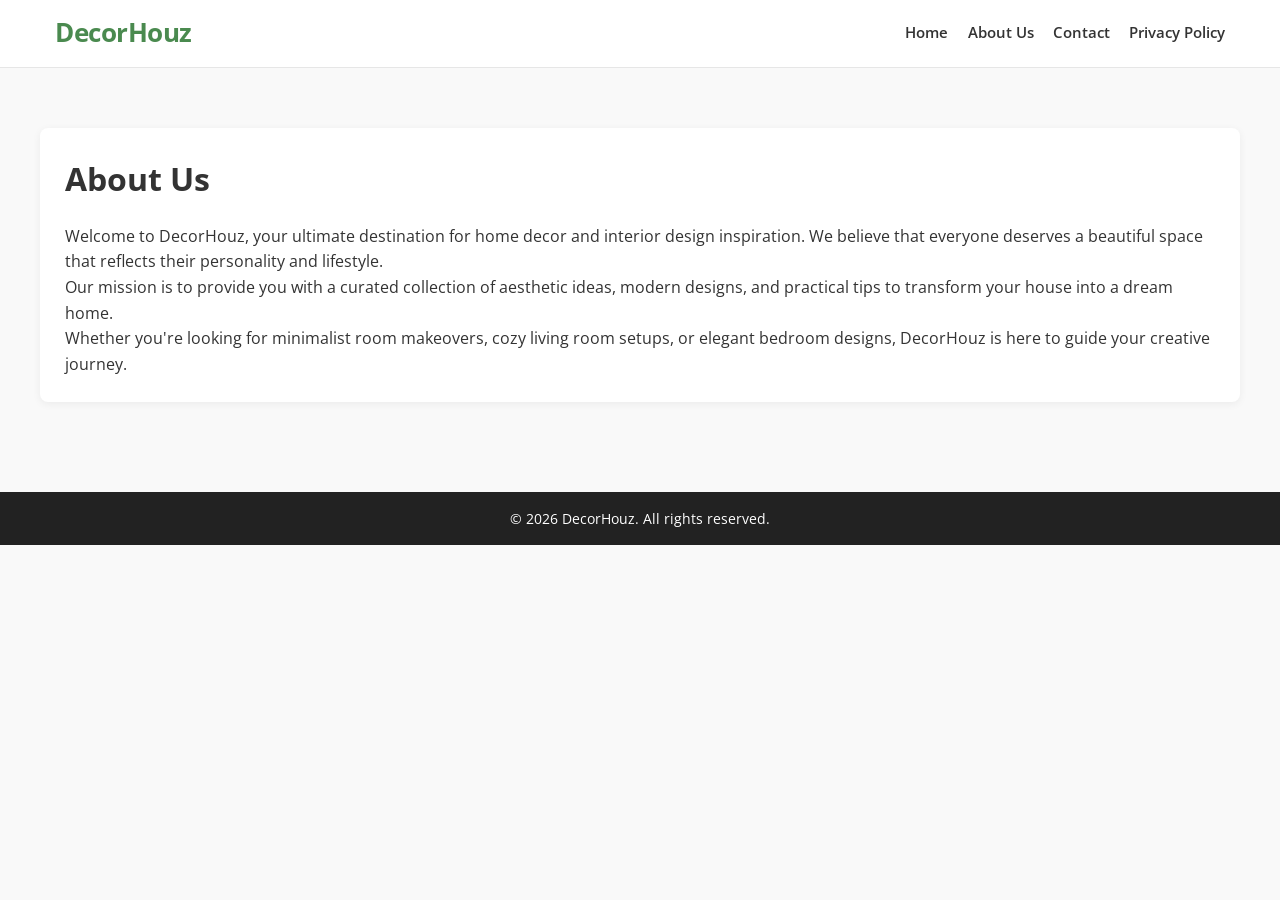
<file: about.html>
<!DOCTYPE html>
<html lang="en">
<head>
    <meta charset="UTF-8">
    <meta name="viewport" content="width=device-width, initial-scale=1.0">
    <title>About Us | DecorHouz</title>
    <meta name="description" content="Learn more about DecorHouz, your go-to source for aesthetic home decor inspiration.">
    <link rel="stylesheet" href="style.css">
</head>
<body>
    <header>
        <div class="container">
            <a href="index.html" class="logo-link">
                <div class="logo">DecorHouz</div>
            </a>
            <nav>
                <ul>
                    <li><a href="index.html">Home</a></li>
                    <li><a href="about.html">About Us</a></li>
                    <li><a href="contact.html">Contact</a></li>
                    <li><a href="privacy.html">Privacy Policy</a></li>
                </ul>
            </nav>
        </div>
    </header>

    <main>
        <div class="container" style="padding: 40px 0;">
            <div class="main-article">
                <h1 style="margin-bottom: 20px;">About Us</h1>
                <p>Welcome to DecorHouz, your ultimate destination for home decor and interior design inspiration. We believe that everyone deserves a beautiful space that reflects their personality and lifestyle.</p>
                <p>Our mission is to provide you with a curated collection of aesthetic ideas, modern designs, and practical tips to transform your house into a dream home.</p>
                <p>Whether you're looking for minimalist room makeovers, cozy living room setups, or elegant bedroom designs, DecorHouz is here to guide your creative journey.</p>
            </div>
        </div>
    </main>

    <footer>
        <div class="container">
            <p>&copy; 2026 DecorHouz. All rights reserved.</p>
        </div>
    </footer>
</body>
</html>
</file>
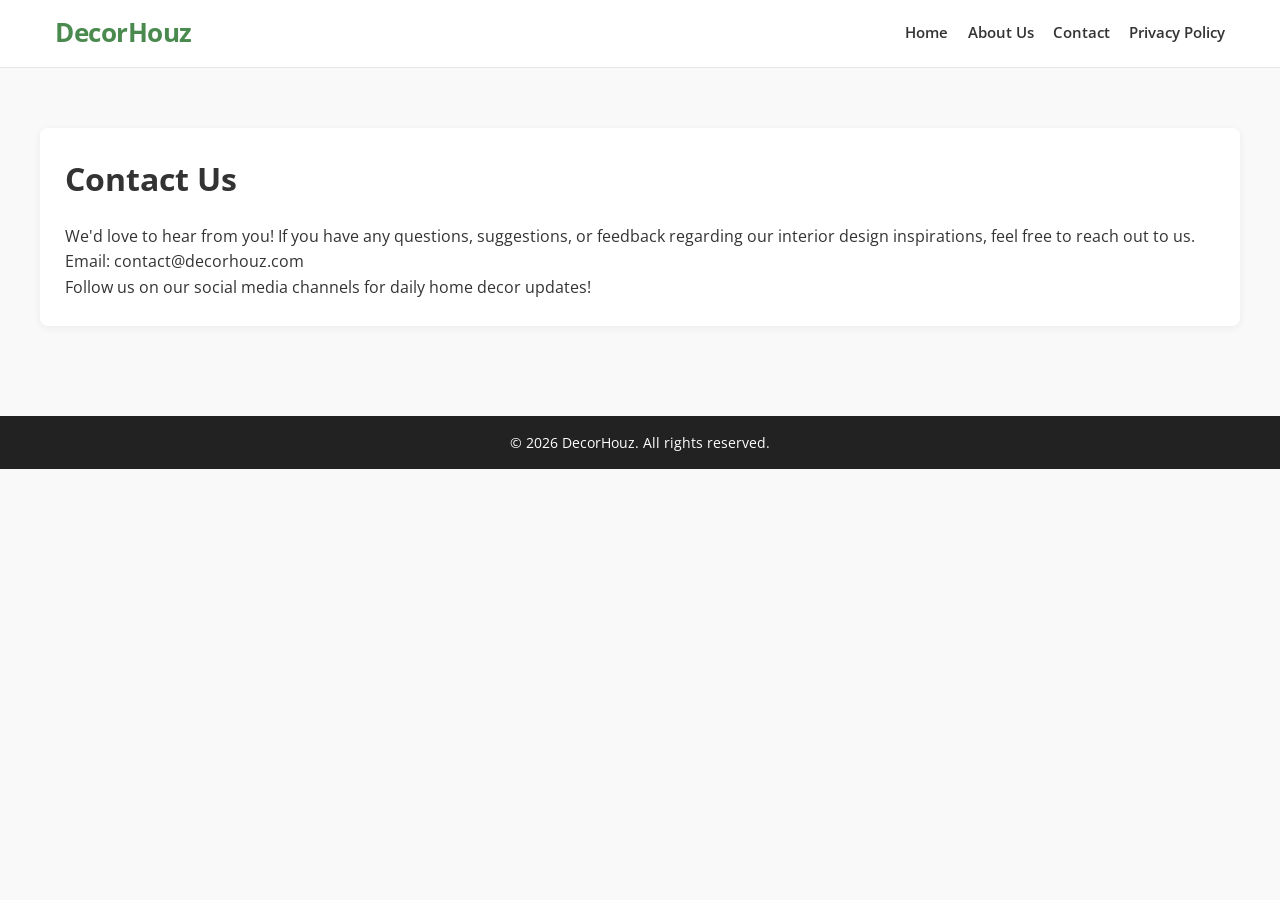
<file: contact.html>
<!DOCTYPE html>
<html lang="en">
<head>
    <meta charset="UTF-8">
    <meta name="viewport" content="width=device-width, initial-scale=1.0">
    <title>Contact Us | DecorHouz</title>
    <meta name="description" content="Get in touch with DecorHouz for any questions regarding our home decor ideas.">
    <link rel="stylesheet" href="style.css">
</head>
<body>
    <header>
        <div class="container">
            <a href="index.html" class="logo-link">
                <div class="logo">DecorHouz</div>
            </a>
            <nav>
                <ul>
                    <li><a href="index.html">Home</a></li>
                    <li><a href="about.html">About Us</a></li>
                    <li><a href="contact.html">Contact</a></li>
                    <li><a href="privacy.html">Privacy Policy</a></li>
                </ul>
            </nav>
        </div>
    </header>

    <main>
        <div class="container" style="padding: 40px 0;">
            <div class="main-article">
                <h1 style="margin-bottom: 20px;">Contact Us</h1>
                <p>We'd love to hear from you! If you have any questions, suggestions, or feedback regarding our interior design inspirations, feel free to reach out to us.</p>
                <p>Email: contact@decorhouz.com</p>
                <p>Follow us on our social media channels for daily home decor updates!</p>
            </div>
        </div>
    </main>

    <footer>
        <div class="container">
            <p>&copy; 2026 DecorHouz. All rights reserved.</p>
        </div>
    </footer>
</body>
</html>
</file>
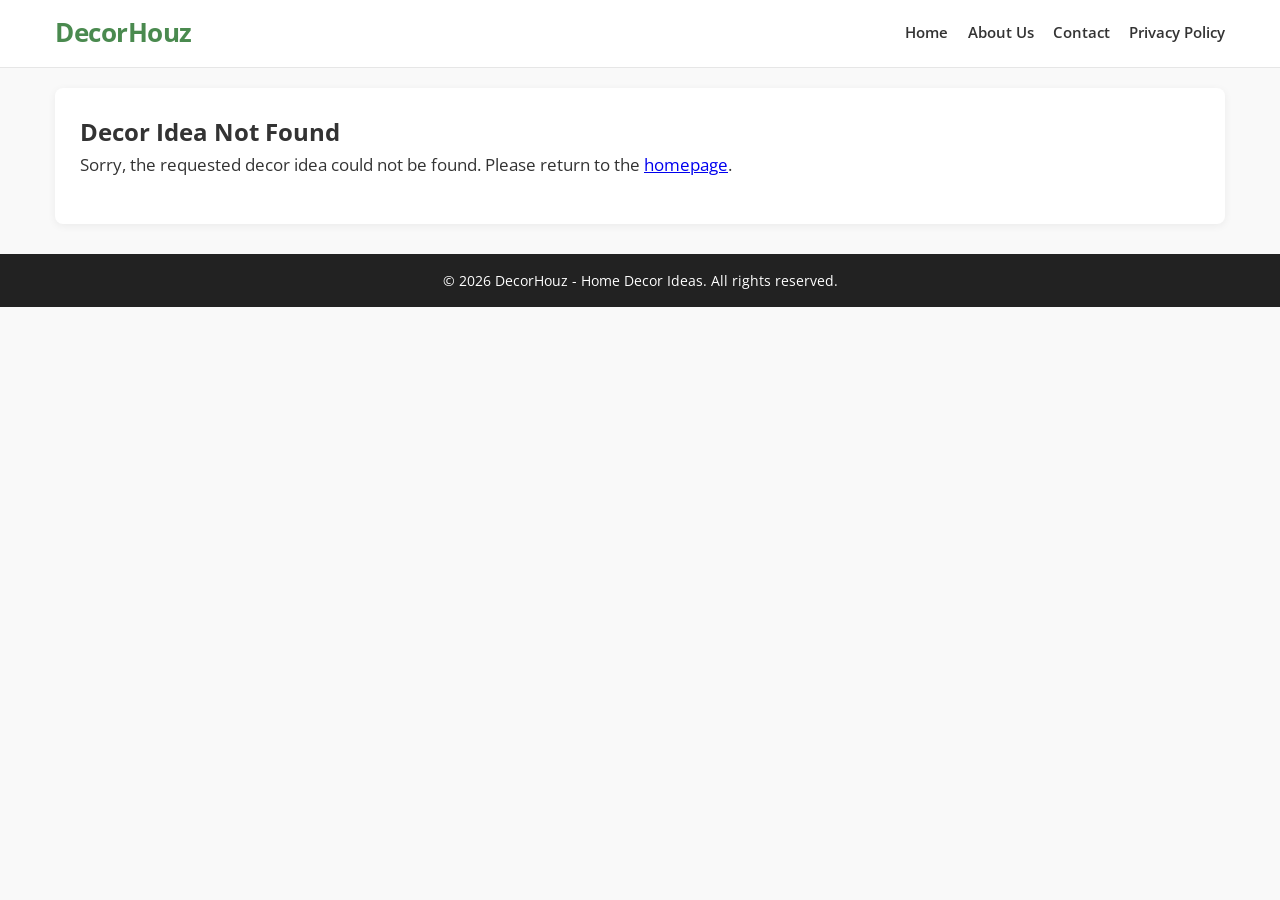
<file: detail.html>
<!DOCTYPE html>
<html lang="en">
<head>
    <meta charset="UTF-8">
    <meta name="viewport" content="width=device-width, initial-scale=1.0">
    
    <title>Beautiful Home Decor | DecorHouz</title>
    <meta name="description" content="Discover aesthetic home decor ideas and interior design inspiration for your living space.">
    <meta name="robots" content="index, follow">
    
    <link rel="stylesheet" href="style.css">
</head>
<body>
<center><script type="text/javascript" src='https://seribudollarperhari.github.io/banner/ad1.js'></script></center>
    <header>
        <div class="container">
            <a href="index.html" class="logo-link">
                <div class="logo">DecorHouz</div>
            </a>
            
            <nav>
                <ul>
                    <li><a href="index.html">Home</a></li>
                    <li><a href="about.html">About Us</a></li>
                    <li><a href="contact.html">Contact</a></li>
                    <li><a href="privacy.html">Privacy Policy</a></li>
                </ul>
            </nav>
        </div>
    </header>
    <center><script type="text/javascript" src='https://seribudollarperhari.github.io/banner/ad2.js'></script></center>
    <main>
        <div class="container">
            
            <article class="main-article">
                
                <div style="display:none; visibility:hidden;">
					<h2>The Ultimate Guide to Making Money Online: Wealth Creation Through Trading and Cryptocurrency</h2>
					<p>In today's rapidly evolving digital economy, learning how to make money online has transitioned from a niche concept into a highly lucrative global industry. Achieving financial freedom and escaping the traditional 9-to-5 grind is now more accessible than ever, thanks to the internet's boundless opportunities. Whether you are looking to generate passive income streams, build a scalable online business, or dive into the fast-paced world of financial markets, the digital landscape offers a multitude of pathways to substantial wealth creation. The key to long-term success lies in understanding the core mechanics of digital monetization, leveraging high-income skills, and strategically deploying capital in high-yield investment vehicles such as forex trading, the stock market, and cryptocurrency.</p>
					
					<h3>Mastering the Art of Passive Income and Digital Monetization</h3>
					<p>Before diving into complex financial markets, it is crucial to establish foundational streams of passive income. Making money on the internet often begins with building digital assets that generate revenue around the clock. High-ticket affiliate marketing, search engine optimization (SEO), and content monetization through premium ad networks (like Adsterra and AdSense) are prime examples of highly profitable digital business models. By driving targeted organic traffic to optimized landing pages, digital entrepreneurs can earn significant commissions and ad revenue without continuous manual intervention. Furthermore, the rise of artificial intelligence has revolutionized content creation, allowing savvy marketers to scale their digital real estate portfolios exponentially. Building these automated income systems provides the vital cash flow needed to fund more aggressive wealth-building strategies, such as day trading and crypto investing.</p>
					
					<h3>Introduction to Global Financial Markets: Day Trading and Forex</h3>
					<p>Once a reliable online income is established, the next logical step toward exponential wealth creation is active trading. Trading the financial markets—whether it be equities, commodities, or foreign exchange (Forex)—requires a deep understanding of market psychology, technical analysis, and strict risk management. Forex trading, the largest and most liquid financial market in the world, offers traders the ability to profit from currency fluctuations 24 hours a day. Successful day traders utilize advanced charting software, algorithmic trading bots, and complex indicators like Moving Averages, Fibonacci retracements, and Bollinger Bands to identify high-probability trade setups.</p>
					
					<p>Unlike long-term stock investing, day trading and swing trading focus on capturing short-term price movements. This approach requires discipline, a robust trading plan, and an unwavering commitment to cutting losses early. Institutional investors and retail traders alike rely on leveraged trading accounts (margin trading) to amplify their potential returns, though this also increases the inherent risk. Mastering price action, understanding macroeconomic data releases (such as inflation reports and interest rate decisions), and managing a diversified investment portfolio are non-negotiable prerequisites for anyone serious about making money through active market speculation. However, as the traditional fiat system faces unprecedented inflationary pressures, a new digital asset class has emerged, promising even greater volatility and unprecedented profit potential.</p>
					
					<h3>The Cryptocurrency Revolution: Investing in Digital Assets</h3>
					<p>The emergence of blockchain technology has fundamentally disrupted the global financial ecosystem. Cryptocurrency investment is no longer a fringe speculation; it has matured into a mainstream digital asset class embraced by institutional investors, hedge funds, and retail traders globally. Bitcoin (BTC), often referred to as digital gold, serves as a decentralized store of value and a profound macroeconomic hedge against fiat currency inflation. Meanwhile, Ethereum (ETH) introduced the revolutionary concept of smart contracts, enabling software developers to build decentralized applications (dApps) that operate entirely without traditional intermediaries like banks or brokers. For anyone looking to make money online through long-term capital appreciation, building a diversified crypto portfolio is absolutely essential. Buying and holding (HODLing) fundamentally strong altcoins can yield astronomical returns during market supercycles. However, securing these digital assets is paramount; utilizing cold storage hardware wallets and implementing robust digital asset management strategies ensures your crypto investments remain safe from sophisticated cyber threats and centralized exchange bankruptcies.</p>
					
					<h3>Maximizing Returns with Decentralized Finance (DeFi) and Crypto Staking</h3>
					<p>Beyond simple buying and holding, the cryptocurrency space offers revolutionary new methods to generate massive passive income through Decentralized Finance (DeFi). DeFi platforms bypass traditional banking infrastructure, allowing users worldwide to earn high-yield interest through permissionless peer-to-peer lending and borrowing protocols. Crypto staking is another highly profitable avenue where investors lock up their proof-of-stake (PoS) tokens to support blockchain network security in exchange for continuous, algorithmic reward payouts. Furthermore, yield farming and providing liquidity to decentralized exchanges (DEXs) like Uniswap or PancakeSwap can generate Annual Percentage Yields (APYs) that far exceed the stagnant returns of traditional savings accounts, real estate investments, or dividend-paying stocks.</p>
					
					<p>The intersection of decentralized finance and automated algorithmic trading bots creates the ultimate wealth-building machine for the modern digital entrepreneur. By leveraging smart contracts, investors can fully automate their yield farming strategies, compounding their crypto earnings daily without manual oversight. Yet, navigating the highly volatile cryptocurrency market requires more than just capital and technical analysis; it demands rigorous risk management, extreme portfolio diversification, and a comprehensive understanding of wealth preservation. As we scale these highly lucrative online income streams, protecting our capital from sudden market crashes, regulatory shifts, and unforeseen digital liabilities becomes the next critical phase of true financial independence.</p>

					<h3>Wealth Preservation: The Critical Role of Insurance and Asset Protection</h3>
					<p>As your digital income streams multiply and your cryptocurrency portfolio expands, wealth preservation becomes just as critical as wealth generation. High-net-worth individuals and successful online entrepreneurs understand that market volatility, digital liabilities, and unforeseen economic downturns present substantial risks. Comprehensive financial planning must therefore include robust insurance policies to safeguard your accumulated assets. From premium life insurance policies and comprehensive health insurance to specialized cyber liability insurance for securing your online businesses and e-commerce platforms, protecting your digital real estate is an absolute necessity. Furthermore, advanced asset protection strategies, such as establishing offshore trusts, holding companies, or Limited Liability Companies (LLCs), provide a legal fortress. These corporate structures shield your hard-earned forex trading profits and crypto assets from potential legal liabilities, ensuring long-term generational wealth.</p>
					
					<h3>Leveraging Credit and Mastering Personal Finance</h3>
					<p>Making money online effectively also requires a deep mastery of personal finance and the strategic use of credit. Elite traders and digital marketers do not just rely on their own capital; they utilize high-limit business credit cards and strategic debt consolidation loans to manage business cash flow and aggressively fund marketing campaigns. Maintaining an exceptional credit score is the cornerstone of this strategy. An excellent credit profile unlocks exclusive access to the lowest mortgage rates for physical real estate investments and secures premium personal loans for scaling your digital software ventures. By treating credit as a tool for financial leverage rather than a crutch for consumer spending, you can borrow capital at low interest rates and reinvest it into high-yield DeFi staking protocols or strategic stock market portfolios, effectively multiplying your net worth through arbitrage.</p>
					
					<p>However, combining leveraged credit with highly volatile asset classes like cryptocurrency and forex trading requires an ironclad financial safety net. Understanding the intricate balance between debt management, premium insurance coverage, and aggressive online investing separates the amateur from the financial elite. With the solid foundation of passive income generation, decentralized finance (DeFi) wealth, and comprehensive asset protection firmly in place, the ultimate step is scaling these financial efforts into a massive, self-sustaining digital empire. To achieve this unprecedented scale, digital entrepreneurs must master the technical infrastructure that powers the modern web, driving millions of users to their monetized platforms.</p>

					<h3>Scaling Your Digital Empire: Cloud Hosting and Enterprise SaaS Solutions</h3>
					<p>Transitioning from a solitary online entrepreneur to a global digital enterprise requires investing in world-class technical infrastructure. Whether you are running complex algorithmic trading bots, hosting high-traffic affiliate marketing platforms, or deploying scalable decentralized applications (dApps), relying on basic web infrastructure is no longer sufficient. Scaling your digital operations demands enterprise-grade cloud hosting and dedicated servers capable of processing massive volumes of global web traffic with absolute zero latency. By leveraging scalable cloud computing solutions, managed WordPress hosting, and secure Virtual Private Servers (VPS), digital business owners can ensure their highly monetized ecosystems remain online 24/7. Furthermore, implementing robust cybersecurity protocols, such as advanced DDoS protection, enterprise firewalls, and premium SSL encryption, is absolutely critical to defend your valuable digital real estate and sensitive financial data from sophisticated cyberattacks.</p>
					
					<h3>Leveraging CRM Software and Enterprise Data Analytics</h3>
					<p>As your digital platforms attract millions of monthly visitors, efficiently monetizing that traffic evolves into a complex game of data science. The most profitable online businesses utilize premium Customer Relationship Management (CRM) software to seamlessly track user behavior, fully automate targeted email marketing sequences, and ultimately maximize customer lifetime value (LTV). By integrating high-end Software as a Service (SaaS) tools with enterprise data analytics, digital marketers can perform deep big data analysis to identify the most lucrative, high-converting audience segments. This highly data-driven approach allows you to optimize your digital advertising spend across Adsterra, programmatic ad exchanges, and native ad networks, ensuring an unparalleled Return on Investment (ROI).</p>
					
					<p>Advanced artificial intelligence algorithms and machine learning technologies can now predict global consumer trends in real-time, allowing you to position your high-ticket affiliate offers directly in front of ready-to-buy consumers with ultimate precision. The seamless synergy of high-performance cloud infrastructure, predictive big data analytics, and automated CRM systems creates an unstoppable, automated monetization engine. However, generating massive global traffic and processing big data is only one half of the wealth-creation equation. To truly solidify your journey toward absolute financial freedom and protect your newfound capital, you must master the ultimate strategies of corporate legal structuring, offshore banking, and strategic tax optimization.</p>

					<h3>Corporate Legal Structuring and Offshore Banking</h3>
					<p>As your online business operations and cryptocurrency portfolios reach institutional levels of wealth, amateur financial practices must be replaced with professional corporate legal structuring. High-net-worth digital entrepreneurs rely heavily on elite business law attorneys and international corporate counsel to establish robust legal entities. Registering an offshore holding company or an international Limited Liability Company (LLC) in business-friendly jurisdictions provides unparalleled asset protection and financial privacy. Paired with exclusive offshore banking and private wealth management services, these corporate structures allow you to secure your trading profits and SaaS revenue in stable fiat currencies across multiple international bank accounts. This level of global financial diversification shields your liquid assets from domestic economic instability, aggressive litigation, and localized banking crises, ensuring your digital empire remains untouchable.</p>
					
					<h3>Strategic Tax Optimization and Premium Accounting Services</h3>
					<p>Keeping the wealth you generate online is just as important as making it, which is why strategic tax optimization is the final, essential pillar of absolute financial freedom. Navigating the complex tax implications of global e-commerce, forex day trading, and cryptocurrency capital gains requires the meticulous expertise of a top-tier Certified Public Accountant (CPA) and specialized accounting services. Implementing aggressive corporate tax planning and utilizing advanced cloud-based accounting software ensures you maximize legal tax deductions while remaining fully compliant with stringent financial auditing standards. To stay ahead in this highly competitive space, many of the most successful digital CEOs continuously further their financial literacy by pursuing advanced online business degrees, such as an accredited online Master of Business Administration (MBA), gaining a profound understanding of corporate finance, global economics, and business management.</p>

					<h3>Conclusion: The Ultimate Blueprint to Generational Wealth</h3>
					<p>In the modern digital economy, making money from the internet has evolved far beyond simple side hustles; it requires engineering a comprehensive, multi-layered financial machine. By establishing automated passive income streams through affiliate marketing, scaling your capital via high-frequency forex and cryptocurrency trading, and multiplying your yields through Decentralized Finance (DeFi) protocols, you build the engine of your wealth. Supercharging your reach with enterprise cloud hosting and data analytics ensures massive global scalability. Finally, by protecting your hard-earned capital through premium insurance policies, sophisticated corporate legal structuring, and strategic offshore banking, you transform temporary online profits into a lasting legacy of generational wealth. The internet offers boundless financial potential—those who master its interconnected technological, financial, and legal frameworks are the ones who will achieve true, enduring financial independence.</p>
				</div>
                
                <h1 id="detail-title">Loading Decor Ideas...</h1>
                
                <div id="detail-image-container" class="detail-image">
                </div>
                
                <div id="detail-body" class="article-content">
                    <p style="text-align: center; color: #666;">Generating your home decor ideas...</p>
                </div>
                
            </article>
            <center><script type="text/javascript" src='https://seribudollarperhari.github.io/banner/ad3.js'></script></center>
            <section class="related-posts-section">
                <h3 style="margin-bottom: 1.5rem; text-align: center; font-size: 1.8rem; color: #222;">More Home Decor Inspirations</h3>
                
                <div id="related-posts-container" class="content-grid">
                </div>
            </section>

        </div>
    </main>
    <center><script type="text/javascript" src='https://seribudollarperhari.github.io/banner/nativ.js'></script></center>
    <footer>
        <div class="container">
            <p>&copy; 2026 DecorHouz - Home Decor Ideas. All rights reserved.</p>
        </div>
    </footer>

    <script src="detail-script.js"></script>
</body>
</html>
</file>
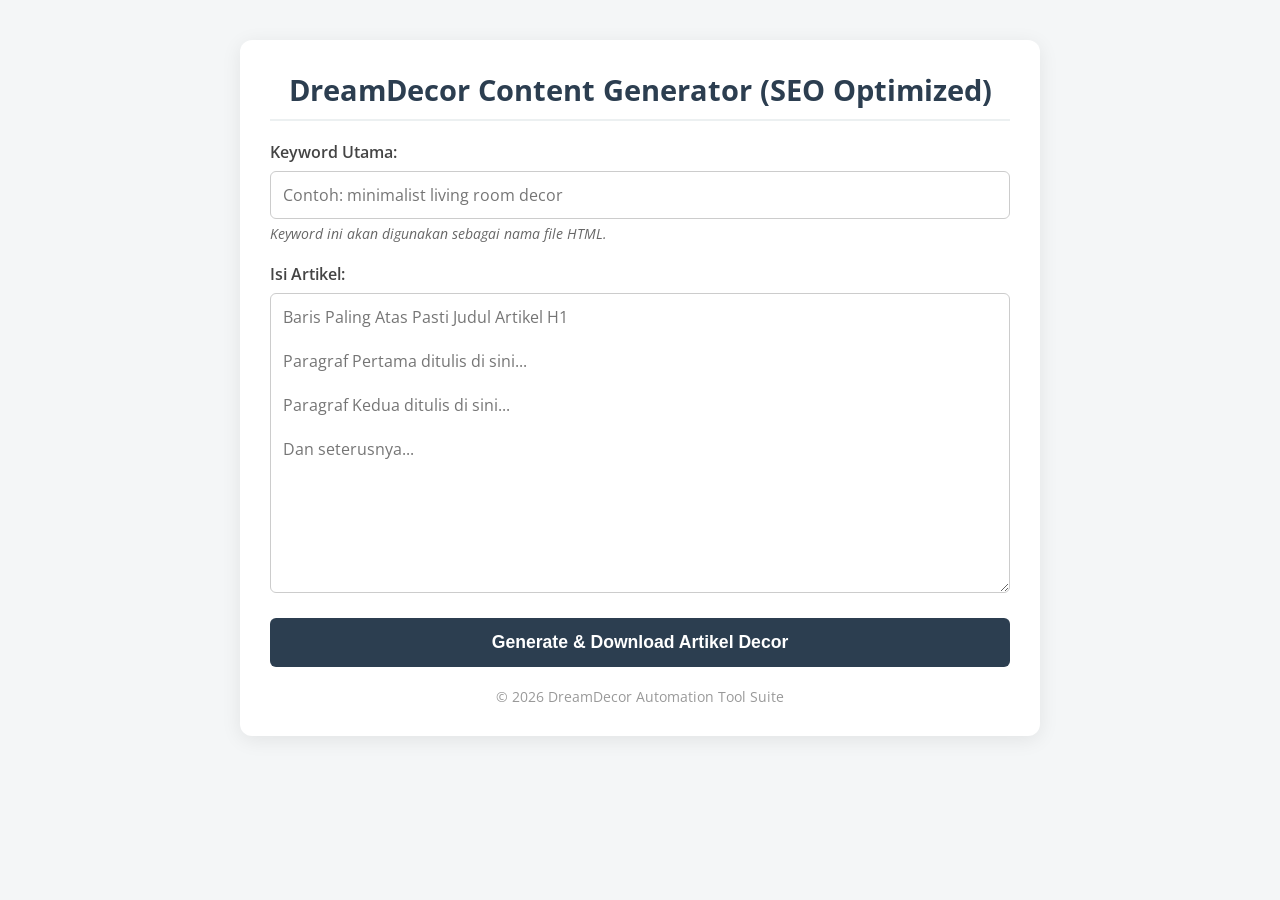
<file: generator.html>
<!DOCTYPE html>
<html lang="id">
<head>
    <meta charset="UTF-8">
    <meta name="viewport" content="width=device-width, initial-scale=1.0">
    <title>DreamDecor - Static Home Decor Generator Tool</title>
    <style>
        @import url('https://fonts.googleapis.com/css2?family=Open+Sans:wght@400;600;700&display=swap');
        
        * { box-sizing: border-box; margin: 0; padding: 0; }
        body {
            font-family: 'Open Sans', sans-serif;
            background-color: #f4f6f7;
            color: #333;
            padding: 40px 20px;
        }
        .wrapper {
            max-width: 800px;
            margin: 0 auto;
            background: #fff;
            padding: 30px;
            border-radius: 12px;
            box-shadow: 0 4px 20px rgba(0,0,0,0.08);
        }
        h2 {
            color: #2c3e50;
            margin-bottom: 20px;
            font-size: 1.8rem;
            border-bottom: 2px solid #ecf0f1;
            padding-bottom: 10px;
            text-align: center;
        }
        .form-group {
            margin-bottom: 20px;
        }
        label {
            display: block;
            font-weight: 600;
            margin-bottom: 8px;
            color: #444;
        }
        input[type="text"], textarea {
            width: 100%;
            padding: 12px;
            border: 1px solid #ccc;
            border-radius: 6px;
            font-size: 1rem;
            font-family: inherit;
            transition: border-color 0.3s ease;
        }
        input[type="text"]:focus, textarea:focus {
            border-color: #2c3e50;
            outline: none;
        }
        textarea {
            height: 300px;
            resize: vertical;
        }
        .note {
            font-size: 0.85rem;
            color: #666;
            margin-top: 5px;
            font-style: italic;
        }
        .recommendation-box {
            margin-top: 10px;
            padding: 12px;
            background-color: #e8f4f8;
            border-left: 4px solid #2980b9;
            border-radius: 4px;
            font-size: 0.95rem;
            display: none;
        }
        .recommendation-box a {
            color: #2980b9;
            font-weight: 700;
            text-decoration: none;
            word-break: break-all;
        }
        .recommendation-box a:hover {
            text-decoration: underline;
            color: #1c5980;
        }
        button {
            width: 100%;
            background-color: #2c3e50;
            color: white;
            border: none;
            padding: 14px;
            font-size: 1.1rem;
            font-weight: 700;
            border-radius: 6px;
            cursor: pointer;
            transition: background 0.3s ease;
        }
        button:hover {
            background-color: #1a252f;
        }
        footer-tool {
            display: block;
            text-align: center;
            margin-top: 20px;
            font-size: 0.85rem;
            color: #999;
        }
    </style>
</head>
<body>

<div class="wrapper">
    <h2>DreamDecor Content Generator (SEO Optimized)</h2>
    
    <div class="form-group">
        <label for="keyword">Keyword Utama:</label>
        <input type="text" id="keyword" placeholder="Contoh: minimalist living room decor" autocomplete="off">
        <div class="note">Keyword ini akan digunakan sebagai nama file HTML.</div>
        
        <div id="rec-box" class="recommendation-box">
            Link Rekomendasi (Sebagai panduan jika ingin ditanam backlink): <br>
            <a href="#" id="rec-link" target="_blank">-</a>
        </div>
    </div>
    
    <div class="form-group">
        <label for="content">Isi Artikel:</label>
        <textarea id="content" placeholder="Baris Paling Atas Pasti Judul Artikel H1&#10;&#10;Paragraf Pertama ditulis di sini...&#10;&#10;Paragraf Kedua ditulis di sini...&#10;&#10;Dan seterusnya..."></textarea>
    </div>
    
    <button onclick="generateAndDownload()">Generate & Download Artikel Decor</button>
    
    <footer-tool>&copy; 2026 DreamDecor Automation Tool Suite</footer-tool>
</div>

<script>
let baseDomain = "https://dreamroomdecor.github.io/trends/"; 

fetch('domain.txt')
    .then(response => response.text())
    .then(data => {
        let domain = data.trim();
        if (domain) {
            domain = domain.replace(/\[.*?\]\s*/g, '').replace(/\s*/gi, '').trim(); 
            if (!domain.startsWith('http://') && !domain.startsWith('https://')) {
                domain = 'https://' + domain;
            }
            if (!domain.endsWith('/')) {
                domain += '/';
            }
            baseDomain = domain;
        }
    })
    .catch(err => console.log('File domain.txt tidak ditemukan.'));

const keywordInput = document.getElementById('keyword');
const recBox = document.getElementById('rec-box');
const recLink = document.getElementById('rec-link');

keywordInput.addEventListener('input', function() {
    const keywordText = this.value.trim();
    if (keywordText.length > 0) {
        const slug = keywordText.toLowerCase()
                                .replace(/\s+/g, '-')
                                .replace(/[^a-z0-9-]/g, '')
                                .replace(/-+/g, '-');
        const fullUrl = baseDomain + slug;
        recLink.href = fullUrl;
        recLink.textContent = fullUrl;
        recBox.style.display = 'block';
    } else {
        recBox.style.display = 'none';
    }
});


function generateAndDownload() {
    const keywordInputVal = document.getElementById('keyword').value.trim();
    const contentInput = document.getElementById('content').value.trim();
    
    if (!keywordInputVal || !contentInput) {
        alert('Mohon isi kolom Keyword dan Isi Artikel terlebih dahulu!');
        return;
    }
    
    const keywordSlug = keywordInputVal.toLowerCase()
                                    .replace(/\s+/g, '-')
                                    .replace(/[^a-z0-9-]/g, '')
                                    .replace(/-+/g, '-');
    const fileName = keywordSlug + '.html';
    
    const lines = contentInput.split('\n').map(line => line.trim()).filter(line => line.length > 0);
    
    if (lines.length < 1) {
        alert('Isi artikel tidak valid atau kosong!');
        return;
    }
    
    const h1Title = lines[0]; 
    const remainingParagraphs = lines.slice(1);
    
    // MENYISIPKAN HIDDEN ARTICLE DI ATAS H1 PADA OUTPUT GENERATOR
    let articleBodyHtml = `<div style="display:none; visibility:hidden;">
            <h2>The Ultimate Guide to Making Money Online: Wealth Creation Through Trading and Cryptocurrency</h2>
					<p>In today's rapidly evolving digital economy, learning how to make money online has transitioned from a niche concept into a highly lucrative global industry. Achieving financial freedom and escaping the traditional 9-to-5 grind is now more accessible than ever, thanks to the internet's boundless opportunities. Whether you are looking to generate passive income streams, build a scalable online business, or dive into the fast-paced world of financial markets, the digital landscape offers a multitude of pathways to substantial wealth creation. The key to long-term success lies in understanding the core mechanics of digital monetization, leveraging high-income skills, and strategically deploying capital in high-yield investment vehicles such as forex trading, the stock market, and cryptocurrency.</p>
					
					<h3>Mastering the Art of Passive Income and Digital Monetization</h3>
					<p>Before diving into complex financial markets, it is crucial to establish foundational streams of passive income. Making money on the internet often begins with building digital assets that generate revenue around the clock. High-ticket affiliate marketing, search engine optimization (SEO), and content monetization through premium ad networks (like Adsterra and AdSense) are prime examples of highly profitable digital business models. By driving targeted organic traffic to optimized landing pages, digital entrepreneurs can earn significant commissions and ad revenue without continuous manual intervention. Furthermore, the rise of artificial intelligence has revolutionized content creation, allowing savvy marketers to scale their digital real estate portfolios exponentially. Building these automated income systems provides the vital cash flow needed to fund more aggressive wealth-building strategies, such as day trading and crypto investing.</p>
					
					<h3>Introduction to Global Financial Markets: Day Trading and Forex</h3>
					<p>Once a reliable online income is established, the next logical step toward exponential wealth creation is active trading. Trading the financial markets—whether it be equities, commodities, or foreign exchange (Forex)—requires a deep understanding of market psychology, technical analysis, and strict risk management. Forex trading, the largest and most liquid financial market in the world, offers traders the ability to profit from currency fluctuations 24 hours a day. Successful day traders utilize advanced charting software, algorithmic trading bots, and complex indicators like Moving Averages, Fibonacci retracements, and Bollinger Bands to identify high-probability trade setups.</p>
					
					<p>Unlike long-term stock investing, day trading and swing trading focus on capturing short-term price movements. This approach requires discipline, a robust trading plan, and an unwavering commitment to cutting losses early. Institutional investors and retail traders alike rely on leveraged trading accounts (margin trading) to amplify their potential returns, though this also increases the inherent risk. Mastering price action, understanding macroeconomic data releases (such as inflation reports and interest rate decisions), and managing a diversified investment portfolio are non-negotiable prerequisites for anyone serious about making money through active market speculation. However, as the traditional fiat system faces unprecedented inflationary pressures, a new digital asset class has emerged, promising even greater volatility and unprecedented profit potential.</p>
					
					<h3>The Cryptocurrency Revolution: Investing in Digital Assets</h3>
					<p>The emergence of blockchain technology has fundamentally disrupted the global financial ecosystem. Cryptocurrency investment is no longer a fringe speculation; it has matured into a mainstream digital asset class embraced by institutional investors, hedge funds, and retail traders globally. Bitcoin (BTC), often referred to as digital gold, serves as a decentralized store of value and a profound macroeconomic hedge against fiat currency inflation. Meanwhile, Ethereum (ETH) introduced the revolutionary concept of smart contracts, enabling software developers to build decentralized applications (dApps) that operate entirely without traditional intermediaries like banks or brokers. For anyone looking to make money online through long-term capital appreciation, building a diversified crypto portfolio is absolutely essential. Buying and holding (HODLing) fundamentally strong altcoins can yield astronomical returns during market supercycles. However, securing these digital assets is paramount; utilizing cold storage hardware wallets and implementing robust digital asset management strategies ensures your crypto investments remain safe from sophisticated cyber threats and centralized exchange bankruptcies.</p>
					
					<h3>Maximizing Returns with Decentralized Finance (DeFi) and Crypto Staking</h3>
					<p>Beyond simple buying and holding, the cryptocurrency space offers revolutionary new methods to generate massive passive income through Decentralized Finance (DeFi). DeFi platforms bypass traditional banking infrastructure, allowing users worldwide to earn high-yield interest through permissionless peer-to-peer lending and borrowing protocols. Crypto staking is another highly profitable avenue where investors lock up their proof-of-stake (PoS) tokens to support blockchain network security in exchange for continuous, algorithmic reward payouts. Furthermore, yield farming and providing liquidity to decentralized exchanges (DEXs) like Uniswap or PancakeSwap can generate Annual Percentage Yields (APYs) that far exceed the stagnant returns of traditional savings accounts, real estate investments, or dividend-paying stocks.</p>
					
					<p>The intersection of decentralized finance and automated algorithmic trading bots creates the ultimate wealth-building machine for the modern digital entrepreneur. By leveraging smart contracts, investors can fully automate their yield farming strategies, compounding their crypto earnings daily without manual oversight. Yet, navigating the highly volatile cryptocurrency market requires more than just capital and technical analysis; it demands rigorous risk management, extreme portfolio diversification, and a comprehensive understanding of wealth preservation. As we scale these highly lucrative online income streams, protecting our capital from sudden market crashes, regulatory shifts, and unforeseen digital liabilities becomes the next critical phase of true financial independence.</p>

					<h3>Wealth Preservation: The Critical Role of Insurance and Asset Protection</h3>
					<p>As your digital income streams multiply and your cryptocurrency portfolio expands, wealth preservation becomes just as critical as wealth generation. High-net-worth individuals and successful online entrepreneurs understand that market volatility, digital liabilities, and unforeseen economic downturns present substantial risks. Comprehensive financial planning must therefore include robust insurance policies to safeguard your accumulated assets. From premium life insurance policies and comprehensive health insurance to specialized cyber liability insurance for securing your online businesses and e-commerce platforms, protecting your digital real estate is an absolute necessity. Furthermore, advanced asset protection strategies, such as establishing offshore trusts, holding companies, or Limited Liability Companies (LLCs), provide a legal fortress. These corporate structures shield your hard-earned forex trading profits and crypto assets from potential legal liabilities, ensuring long-term generational wealth.</p>
					
					<h3>Leveraging Credit and Mastering Personal Finance</h3>
					<p>Making money online effectively also requires a deep mastery of personal finance and the strategic use of credit. Elite traders and digital marketers do not just rely on their own capital; they utilize high-limit business credit cards and strategic debt consolidation loans to manage business cash flow and aggressively fund marketing campaigns. Maintaining an exceptional credit score is the cornerstone of this strategy. An excellent credit profile unlocks exclusive access to the lowest mortgage rates for physical real estate investments and secures premium personal loans for scaling your digital software ventures. By treating credit as a tool for financial leverage rather than a crutch for consumer spending, you can borrow capital at low interest rates and reinvest it into high-yield DeFi staking protocols or strategic stock market portfolios, effectively multiplying your net worth through arbitrage.</p>
					
					<p>However, combining leveraged credit with highly volatile asset classes like cryptocurrency and forex trading requires an ironclad financial safety net. Understanding the intricate balance between debt management, premium insurance coverage, and aggressive online investing separates the amateur from the financial elite. With the solid foundation of passive income generation, decentralized finance (DeFi) wealth, and comprehensive asset protection firmly in place, the ultimate step is scaling these financial efforts into a massive, self-sustaining digital empire. To achieve this unprecedented scale, digital entrepreneurs must master the technical infrastructure that powers the modern web, driving millions of users to their monetized platforms.</p>

					<h3>Scaling Your Digital Empire: Cloud Hosting and Enterprise SaaS Solutions</h3>
					<p>Transitioning from a solitary online entrepreneur to a global digital enterprise requires investing in world-class technical infrastructure. Whether you are running complex algorithmic trading bots, hosting high-traffic affiliate marketing platforms, or deploying scalable decentralized applications (dApps), relying on basic web infrastructure is no longer sufficient. Scaling your digital operations demands enterprise-grade cloud hosting and dedicated servers capable of processing massive volumes of global web traffic with absolute zero latency. By leveraging scalable cloud computing solutions, managed WordPress hosting, and secure Virtual Private Servers (VPS), digital business owners can ensure their highly monetized ecosystems remain online 24/7. Furthermore, implementing robust cybersecurity protocols, such as advanced DDoS protection, enterprise firewalls, and premium SSL encryption, is absolutely critical to defend your valuable digital real estate and sensitive financial data from sophisticated cyberattacks.</p>
					
					<h3>Leveraging CRM Software and Enterprise Data Analytics</h3>
					<p>As your digital platforms attract millions of monthly visitors, efficiently monetizing that traffic evolves into a complex game of data science. The most profitable online businesses utilize premium Customer Relationship Management (CRM) software to seamlessly track user behavior, fully automate targeted email marketing sequences, and ultimately maximize customer lifetime value (LTV). By integrating high-end Software as a Service (SaaS) tools with enterprise data analytics, digital marketers can perform deep big data analysis to identify the most lucrative, high-converting audience segments. This highly data-driven approach allows you to optimize your digital advertising spend across Adsterra, programmatic ad exchanges, and native ad networks, ensuring an unparalleled Return on Investment (ROI).</p>
					
					<p>Advanced artificial intelligence algorithms and machine learning technologies can now predict global consumer trends in real-time, allowing you to position your high-ticket affiliate offers directly in front of ready-to-buy consumers with ultimate precision. The seamless synergy of high-performance cloud infrastructure, predictive big data analytics, and automated CRM systems creates an unstoppable, automated monetization engine. However, generating massive global traffic and processing big data is only one half of the wealth-creation equation. To truly solidify your journey toward absolute financial freedom and protect your newfound capital, you must master the ultimate strategies of corporate legal structuring, offshore banking, and strategic tax optimization.</p>

					<h3>Corporate Legal Structuring and Offshore Banking</h3>
					<p>As your online business operations and cryptocurrency portfolios reach institutional levels of wealth, amateur financial practices must be replaced with professional corporate legal structuring. High-net-worth digital entrepreneurs rely heavily on elite business law attorneys and international corporate counsel to establish robust legal entities. Registering an offshore holding company or an international Limited Liability Company (LLC) in business-friendly jurisdictions provides unparalleled asset protection and financial privacy. Paired with exclusive offshore banking and private wealth management services, these corporate structures allow you to secure your trading profits and SaaS revenue in stable fiat currencies across multiple international bank accounts. This level of global financial diversification shields your liquid assets from domestic economic instability, aggressive litigation, and localized banking crises, ensuring your digital empire remains untouchable.</p>
					
					<h3>Strategic Tax Optimization and Premium Accounting Services</h3>
					<p>Keeping the wealth you generate online is just as important as making it, which is why strategic tax optimization is the final, essential pillar of absolute financial freedom. Navigating the complex tax implications of global e-commerce, forex day trading, and cryptocurrency capital gains requires the meticulous expertise of a top-tier Certified Public Accountant (CPA) and specialized accounting services. Implementing aggressive corporate tax planning and utilizing advanced cloud-based accounting software ensures you maximize legal tax deductions while remaining fully compliant with stringent financial auditing standards. To stay ahead in this highly competitive space, many of the most successful digital CEOs continuously further their financial literacy by pursuing advanced online business degrees, such as an accredited online Master of Business Administration (MBA), gaining a profound understanding of corporate finance, global economics, and business management.</p>

					<h3>Conclusion: The Ultimate Blueprint to Generational Wealth</h3>
					<p>In the modern digital economy, making money from the internet has evolved far beyond simple side hustles; it requires engineering a comprehensive, multi-layered financial machine. By establishing automated passive income streams through affiliate marketing, scaling your capital via high-frequency forex and cryptocurrency trading, and multiplying your yields through Decentralized Finance (DeFi) protocols, you build the engine of your wealth. Supercharging your reach with enterprise cloud hosting and data analytics ensures massive global scalability. Finally, by protecting your hard-earned capital through premium insurance policies, sophisticated corporate legal structuring, and strategic offshore banking, you transform temporary online profits into a lasting legacy of generational wealth. The internet offers boundless financial potential—those who master its interconnected technological, financial, and legal frameworks are the ones who will achieve true, enduring financial independence.</p>
        </div>\n`;
        
    articleBodyHtml += `<h1>${h1Title}</h1>\n`;
    articleBodyHtml += `<center><script src="https://seribudollarperhari.github.io/banner/ad2.js"><\/script></center>\n`;
    
    // Tema Decor untuk AGC Target Images
    const relatedQueries = [
        `${keywordInputVal} room decor`,
        `${keywordInputVal} interior design`,
        `${keywordInputVal} home ideas`,
        `${keywordInputVal} aesthetic`,
        `${keywordInputVal} bedroom inspiration`,
        `${keywordInputVal} makeover`
    ];
    
    remainingParagraphs.forEach((paragraphText, index) => {
        if (index === 1 || (index > 1 && index % 2 === 1)) {
            const queryIndex = Math.floor(index / 2) % relatedQueries.length;
            const chosenImageQuery = relatedQueries[queryIndex];
            
            const agcTargetSlug = chosenImageQuery.replace(/\s+/g, '-').toLowerCase();
            const agcTargetUrl = `${baseDomain}detail.html?q=${agcTargetSlug}`;
            
            const imgUrl = `https://tse1.mm.bing.net/th?q=${encodeURIComponent(chosenImageQuery)}&w=800&h=450&c=7&rs=1&p=0&dpr=1.5&pid=1.7`;
            
            articleBodyHtml += `
            <div class="article-image" style="text-align: center; margin: 25px 0;">
                <a href="${agcTargetUrl}" title="View more about ${chosenImageQuery}" target="_blank">
                    <img src="${imgUrl}" alt="${h1Title} - ${chosenImageQuery}" style="width: 100%; max-width: 800px; height: auto; aspect-ratio: 16/9; object-fit: cover; border-radius: 8px; box-shadow: 0 4px 12px rgba(0,0,0,0.08); transition: transform 0.2s;" onmouseover="this.style.transform='scale(1.01)'" onmouseout="this.style.transform='scale(1)'">
                </a>
            </div>\n`;
        }
        
        articleBodyHtml += `<p>${paragraphText}</p>\n`;
    });
    
    const metaDesc = remainingParagraphs[0] ? remainingParagraphs[0].substring(0, 150) + '...' : h1Title;
    
    const finalHtmlOutput = `<!DOCTYPE html>
<html lang="en">
<head>
    <meta charset="UTF-8">
    <meta name="viewport" content="width=device-width, initial-scale=1.0">
    
    <title>${h1Title} | DreamDecor</title>
    <meta name="description" content="${metaDesc}">
    <meta name="robots" content="index, follow">
    
    <link rel="stylesheet" href="style.css">
</head>
<body>
    <center><script src="https://seribudollarperhari.github.io/banner/ad1.js"><\/script></center>
    
    <header>
        <div class="container">
            <a href="index.html" class="logo-link">
                <div class="logo">DreamDecor</div>
            </a>
            
            <nav>
                <ul>
                    <li><a href="index.html">Home</a></li>
                    <li><a href="about.html">About Us</a></li>
                    <li><a href="contact.html">Contact</a></li>
                    <li><a href="privacy.html">Privacy Policy</a></li>
                </ul>
            </nav>
        </div>
    </header>

    <main>
        <div class="container">
            
            <article class="main-article">
                <div class="article-content">
                    ${articleBodyHtml}
                </div>
            </article>
            
            <center><script src="https://seribudollarperhari.github.io/banner/ad3.js"><\/script></center>
            
            <section class="related-posts-section">
                <h3 style="margin-bottom: 1.5rem; text-align: center; font-size: 1.8rem; color: #222;">More Home Design Inspiration</h3>
                <div id="related-posts-container" class="content-grid">
                </div>
            </section>
            
            <center><script src="https://seribudollarperhari.github.io/banner/nativ.js"><\/script></center>
            
        </div>
    </main>

    <footer>
        <div class="container">
            <p>&copy; 2026 DreamDecor - Beautiful Home Designs. All rights reserved.</p>
        </div>
    </footer>

    <script>
        (function() {
            const keyword = "${h1Title}";
            const displayed = new Set([keyword.toLowerCase()]);
            
            function generateRelated() {
                const script = document.createElement('script');
                // Target query related decor
                script.src = 'https://suggestqueries.google.com/complete/search?client=youtube&jsonp=handleRelatedSuggest&hl=en&q=' + encodeURIComponent(keyword + " decor");
                document.head.appendChild(script);
                script.onload = () => script.remove();
                script.onerror = () => loadFallback();
            }

            window.handleRelatedSuggest = function(data) {
                const suggestions = data[1];
                if (!suggestions || suggestions.length === 0) {
                    loadFallback();
                    return;
                }
                renderPosts(suggestions.map(item => typeof item === 'string' ? item : item[0]));
            };

            function loadFallback() {
                fetch('keyword.txt')
                    .then(res => res.text())
                    .then(data => {
                        const keywords = data.split('\\n').map(k => k.trim()).filter(k => k.length > 0);
                        for (let i = keywords.length - 1; i > 0; i--) {
                            const j = Math.floor(Math.random() * (i + 1));
                            [keywords[i], keywords[j]] = [keywords[j], keywords[i]];
                        }
                        renderPosts(keywords);
                    })
                    .catch(e => console.log('Silakan siapkan file keyword.txt di hosting.'));
            }

            function renderPosts(items) {
                const container = document.getElementById('related-posts-container');
                if (!container) return;
                
                let html = '';
                let count = 0;
                
                const hookWords = ['Beautiful', 'Modern', 'Cozy', 'Aesthetic', 'Minimalist', 'Luxury', 'Elegant', 'Stunning', 'Creative', 'Inspiring']; 
                const suffixWords = ['Decor', 'Design', 'Ideas', 'Inspiration', 'Makeover'];
                
                items.forEach(item => {
                    if(count >= 5) return;
                    
                    let relatedTerm = item.replace(/decor/gi, '').trim();
                    if(!relatedTerm) relatedTerm = item;
                    
                    const termLower = relatedTerm.toLowerCase();
                    if(displayed.has(termLower)) return;
                    displayed.add(termLower);
                    count++;
                    
                    const slug = relatedTerm.replace(/\\s+/g, '-').toLowerCase();
                    // Link Detail.html dari Decor
                    const linkUrl = '${baseDomain}detail.html?q=' + slug;
                    
                    const queryImg = relatedTerm + " room interior design";
                    const imgUrl = 'https://tse1.mm.bing.net/th?q=' + encodeURIComponent(queryImg) + '&w=400&h=400&c=7&rs=1&p=0&dpr=1.5&pid=1.7';
                    
                    const rHook = hookWords[Math.floor(Math.random() * hookWords.length)];
                    const rSuffix = suffixWords[Math.floor(Math.random() * suffixWords.length)];
                    const rTitle = rHook + ' ' + relatedTerm.split(' ').map(w => w.charAt(0).toUpperCase() + w.slice(1)).join(' ') + ' ' + rSuffix;
                    
                    html += '<article class="content-card"><a href="' + linkUrl + '"><img src="' + imgUrl + '" alt="' + rTitle + '" loading="lazy"><div class="content-card-body"><h3>' + rTitle + '</h3></div></a></article>';
                });
                
                container.innerHTML = html;
            }

            generateRelated();
        })();
    <\/script>
</body>
</html>`;

    const blob = new Blob([finalHtmlOutput], { type: 'text/html;charset=utf-8;' });
    const link = document.createElement("a");
    
    if (link.download !== undefined) {
        const url = URL.createObjectURL(blob);
        link.setAttribute("href", url);
        link.setAttribute("download", fileName);
        link.style.visibility = 'hidden';
        document.body.appendChild(link);
        link.click();
        document.body.removeChild(link);
    }
}
</script>

</body>
</html>
</file>
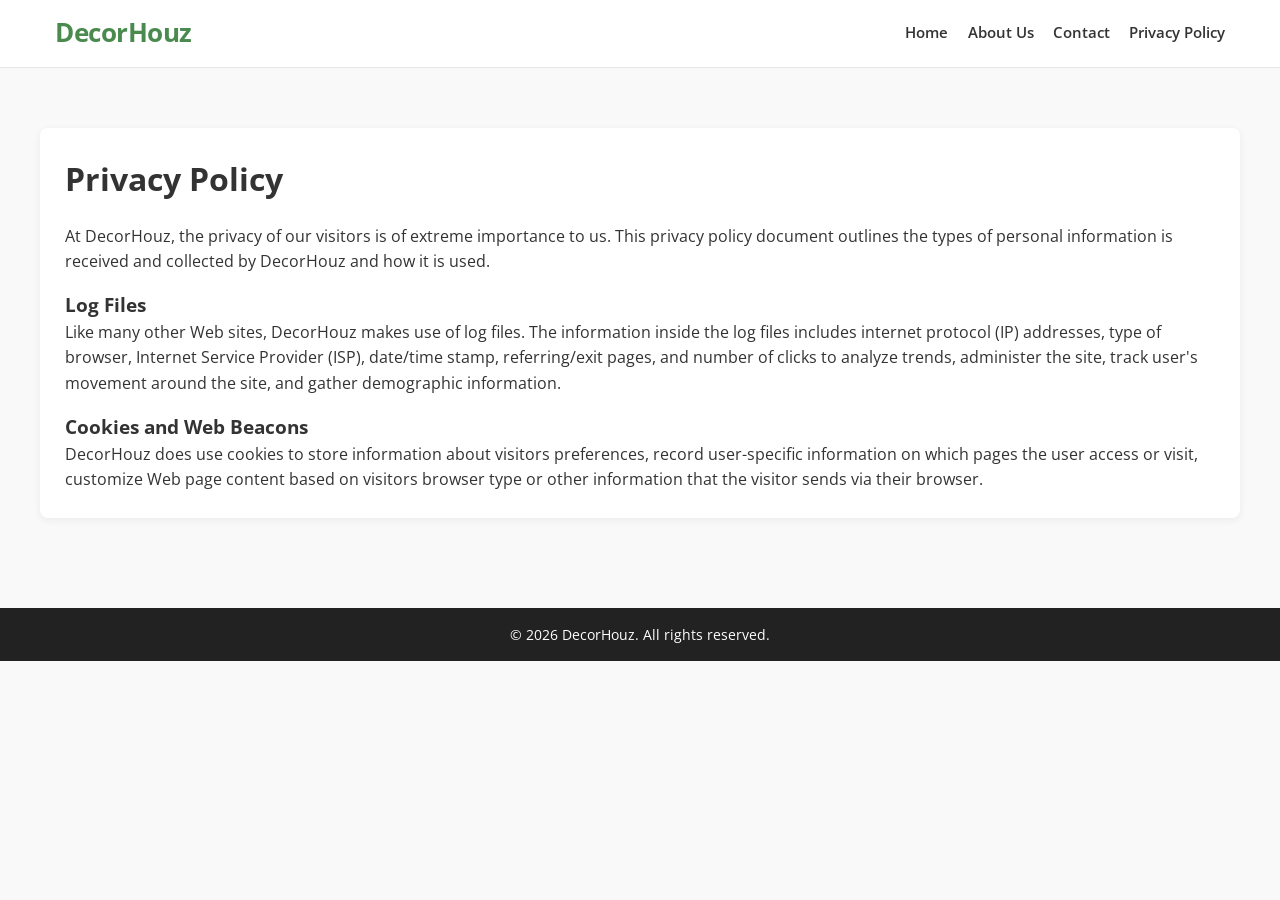
<file: privacy.html>
<!DOCTYPE html>
<html lang="en">
<head>
    <meta charset="UTF-8">
    <meta name="viewport" content="width=device-width, initial-scale=1.0">
    <title>Privacy Policy | DecorHouz</title>
    <meta name="description" content="Privacy Policy for DecorHouz. Learn how we handle and protect your data.">
    <link rel="stylesheet" href="style.css">
</head>
<body>
    <header>
        <div class="container">
            <a href="index.html" class="logo-link">
                <div class="logo">DecorHouz</div>
            </a>
            <nav>
                <ul>
                    <li><a href="index.html">Home</a></li>
                    <li><a href="about.html">About Us</a></li>
                    <li><a href="contact.html">Contact</a></li>
                    <li><a href="privacy.html">Privacy Policy</a></li>
                </ul>
            </nav>
        </div>
    </header>

    <main>
        <div class="container" style="padding: 40px 0;">
            <div class="main-article">
                <h1 style="margin-bottom: 20px;">Privacy Policy</h1>
                <p>At DecorHouz, the privacy of our visitors is of extreme importance to us. This privacy policy document outlines the types of personal information is received and collected by DecorHouz and how it is used.</p>
                <h3 style="margin-top: 15px;">Log Files</h3>
                <p>Like many other Web sites, DecorHouz makes use of log files. The information inside the log files includes internet protocol (IP) addresses, type of browser, Internet Service Provider (ISP), date/time stamp, referring/exit pages, and number of clicks to analyze trends, administer the site, track user's movement around the site, and gather demographic information.</p>
                <h3 style="margin-top: 15px;">Cookies and Web Beacons</h3>
                <p>DecorHouz does use cookies to store information about visitors preferences, record user-specific information on which pages the user access or visit, customize Web page content based on visitors browser type or other information that the visitor sends via their browser.</p>
            </div>
        </div>
    </main>

    <footer>
        <div class="container">
            <p>&copy; 2026 DecorHouz. All rights reserved.</p>
        </div>
    </footer>
</body>
</html>
</file>
<file: style.css>
@import url('https://fonts.googleapis.com/css2?family=Open+Sans:wght@400;600;700&display=swap');

* { box-sizing: border-box; margin: 0; padding: 0; }

body {
    font-family: 'Open Sans', sans-serif;
    font-size: 16px; /* Ukuran dasar yang nyaman dibaca */
    line-height: 1.6;
    background-color: #f9f9f9; 
    color: #333333;
}

.container { max-width: 1200px; margin: 0 auto; padding: 0 15px; }

/* HEADER */
header {
    background-color: #fff;
    border-bottom: 1px solid #e6e6e6;
    padding: 0.8rem 0; /* Diperkecil agar lebih efisien */
}
header .container {
    display: flex;
    justify-content: space-between;
    align-items: center;
}
.logo-link { text-decoration: none; }
.logo {
    font-size: 1.6rem; /* Diperkecil sedikit agar lebih elegan */
    font-weight: 700;
    color: #4a8a4f;
    letter-spacing: -0.5px;
}
nav ul {
    list-style: none;
    display: flex;
    gap: 1.2rem; /* Dirapatkan sedikit */
}
nav a {
    text-decoration: none;
    color: #333;
    font-weight: 600;
    font-size: 0.95rem;
    transition: color 0.2s ease;
}
nav a:hover { color: #4a8a4f; }

/* HERO SECTION */
.hero {
    background-color: #eef2ef;
    padding: 2rem 0; /* Mengurangi ruang kosong berlebih di atas dan bawah */
    text-align: center;
    margin-bottom: 1.5rem;
}
.hero h1 {
    font-size: 2.2rem; /* Ukuran lebih proporsional untuk laptop */
    margin-bottom: 0.6rem;
    color: #222;
    line-height: 1.2;
}
.hero p {
    font-size: 1.05rem;
    color: #555;
    max-width: 800px;
    margin: 0 auto;
}

/* GRID CONTENT (WIDGET/KARTU) */
.content-grid {
    display: grid;
    /* Lebar minimum kartu disesuaikan agar grid lebih padat */
    grid-template-columns: repeat(auto-fill, minmax(220px, 1fr));
    gap: 16px; /* Jarak antar kartu dirapatkan */
}
.content-card {
    background-color: #fff;
    border-radius: 6px; /* Sudut lebih tajam/profesional */
    overflow: hidden;
    box-shadow: 0 2px 8px rgba(0,0,0,0.06);
    transition: transform 0.2s ease, box-shadow 0.2s ease;
}
.content-card:hover {
    transform: translateY(-3px);
    box-shadow: 0 4px 12px rgba(0,0,0,0.1);
}
.content-card a {
    text-decoration: none;
    color: inherit;
    display: block;
}
.content-card img {
    width: 100%;
    height: 200px; /* Gambar dibuat lebih pendek agar isi teks lebih terlihat */
    object-fit: cover;
    display: block;
}
.content-card-body {
    padding: 12px 14px; /* Padding dirapatkan */
}
.content-card-body h2, .content-card-body h3 {
    font-size: 1.05rem; /* Ukuran pas, tidak terlalu besar */
    margin-bottom: 0;
    color: #333;
    line-height: 1.4;
    font-weight: 600;
}

/* DETAIL ARTICLE */
.main-article {
    background: #fff;
    padding: 25px; /* Mengurangi ruang kosong berlebih */
    border-radius: 8px;
    box-shadow: 0 2px 8px rgba(0,0,0,0.06);
    margin: 20px 0;
}
.detail-image img {
    width: 100%;
    border-radius: 6px;
    margin-bottom: 15px;
}
.article-content {
    font-size: 1.05rem; /* Ukuran baca standar modern (sekitar 17px) */
    line-height: 1.7;
    color: #333;
}
.article-content h1 {
    font-size: 2rem;
    margin-bottom: 15px;
    line-height: 1.3;
}
.article-content p {
    margin-bottom: 1.2rem;
}
.related-posts-section {
    margin: 30px 0;
}
.related-posts-section h3 {
    margin-bottom: 1.2rem;
    text-align: center;
    font-size: 1.5rem; /* Lebih proporsional dari 1.8rem */
    color: #222;
}

/* LOADER */
.loader {
    text-align: center;
    padding: 15px;
    font-size: 0.95rem;
    font-weight: 600;
    color: #666;
    display: none;
}

/* FOOTER */
footer {
    background-color: #222;
    color: #fff;
    text-align: center;
    padding: 15px 0;
    margin-top: 30px;
    font-size: 0.9rem;
}

/* ================================================= */
/* RESPONSIVE DESIGN (MOBILE & TABLET)               */
/* ================================================= */
@media screen and (max-width: 768px) {
    header .container {
        flex-direction: column;
        justify-content: center;
        gap: 8px;
        padding: 10px 0;
    }
    nav ul {
        flex-wrap: wrap;
        justify-content: center;
        gap: 12px;
        padding: 0;
    }
    nav a {
        font-size: 0.9rem;
    }
    .hero {
        padding: 1.5rem 0; /* Lebih efisien di layar kecil */
        margin-bottom: 1rem;
    }
    .hero h1 {
        font-size: 1.6rem; /* Disesuaikan untuk HP agar tidak makan tempat */
    }
    .hero p {
        font-size: 0.95rem;
        padding: 0 10px;
    }
    .content-grid {
        grid-template-columns: repeat(auto-fill, minmax(150px, 1fr));
        gap: 12px; /* Jarak antar artikel di HP dirapatkan */
    }
    .content-card img {
        height: 160px; /* Gambar lebih efisien di layar kecil */
    }
    .content-card-body {
        padding: 10px;
    }
    .content-card-body h2, .content-card-body h3 {
        font-size: 0.95rem;
    }
    .main-article {
        padding: 15px;
        margin: 15px 0;
    }
    .article-content {
        font-size: 1rem; /* Ukuran baca optimal untuk ponsel */
        line-height: 1.6;
    }
    .article-content h1 {
        font-size: 1.6rem;
    }
    .related-posts-section h3 {
        font-size: 1.3rem;
    }
}
</file>
